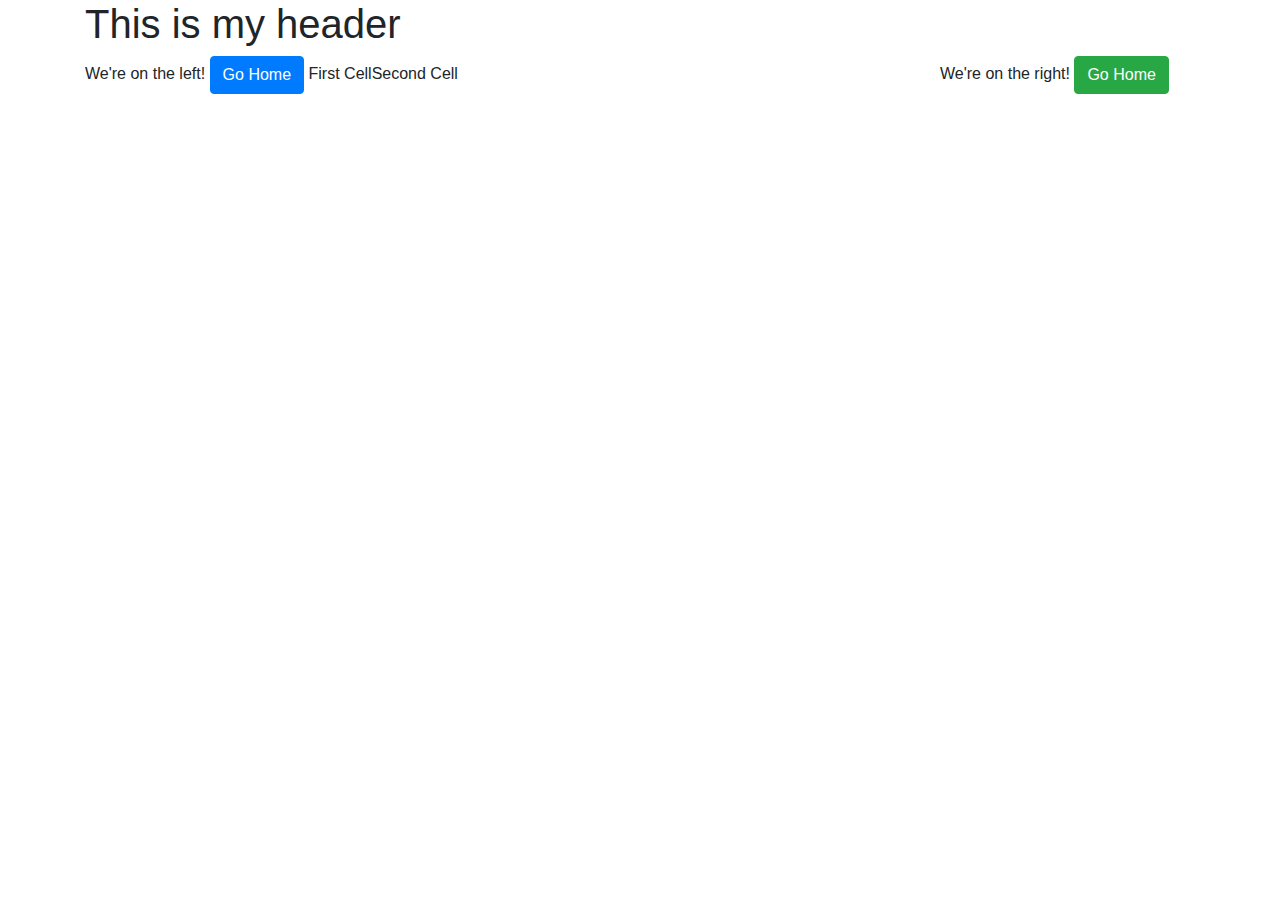
<file: bootstrap.html>
<!DOCTYPE html>
<html lang="en">
<head>
  <meta charset="UTF-8">
  <meta name="viewport" content="width=device-width, initial-scale=1.0">
  <meta http-equiv="X-UA-Compatible" content="ie=edge">
  <title>Document</title>
  <link rel="stylesheet" href="https://stackpath.bootstrapcdn.com/bootstrap/4.4.1/css/bootstrap.min.css" integrity="sha384-Vkoo8x4CGsO3+Hhxv8T/Q5PaXtkKtu6ug5TOeNV6gBiFeWPGFN9MuhOf23Q9Ifjh" crossorigin="anonymous">
</head>
<body>
  <div class="container">
    <div class="row">
      <div class="col-12">
        <h1>This is my header</h1>
      </div>
    </div>
    
    <div class="row">
      <div class="col-9">
        We're on the left!
        <a href="index.html" class="btn btn-primary">Go Home</a>
        <table>
          <tr>First Cell</tr>
          <tr>Second Cell</tr>
        </table>
      </div>
      <div class="col-3">
        We're on the right!
        <a href="about.html" class="btn btn-success">Go Home</a>
      </div>
    </div>
    
  </div>



  <script src="https://code.jquery.com/jquery-3.4.1.slim.min.js" integrity="sha384-J6qa4849blE2+poT4WnyKhv5vZF5SrPo0iEjwBvKU7imGFAV0wwj1yYfoRSJoZ+n" crossorigin="anonymous"></script>
<script src="https://cdn.jsdelivr.net/npm/popper.js@1.16.0/dist/umd/popper.min.js" integrity="sha384-Q6E9RHvbIyZFJoft+2mJbHaEWldlvI9IOYy5n3zV9zzTtmI3UksdQRVvoxMfooAo" crossorigin="anonymous"></script>
<script src="https://stackpath.bootstrapcdn.com/bootstrap/4.4.1/js/bootstrap.min.js" integrity="sha384-wfSDF2E50Y2D1uUdj0O3uMBJnjuUD4Ih7YwaYd1iqfktj0Uod8GCExl3Og8ifwB6" crossorigin="anonymous"></script>
</body>
</html>
</file>
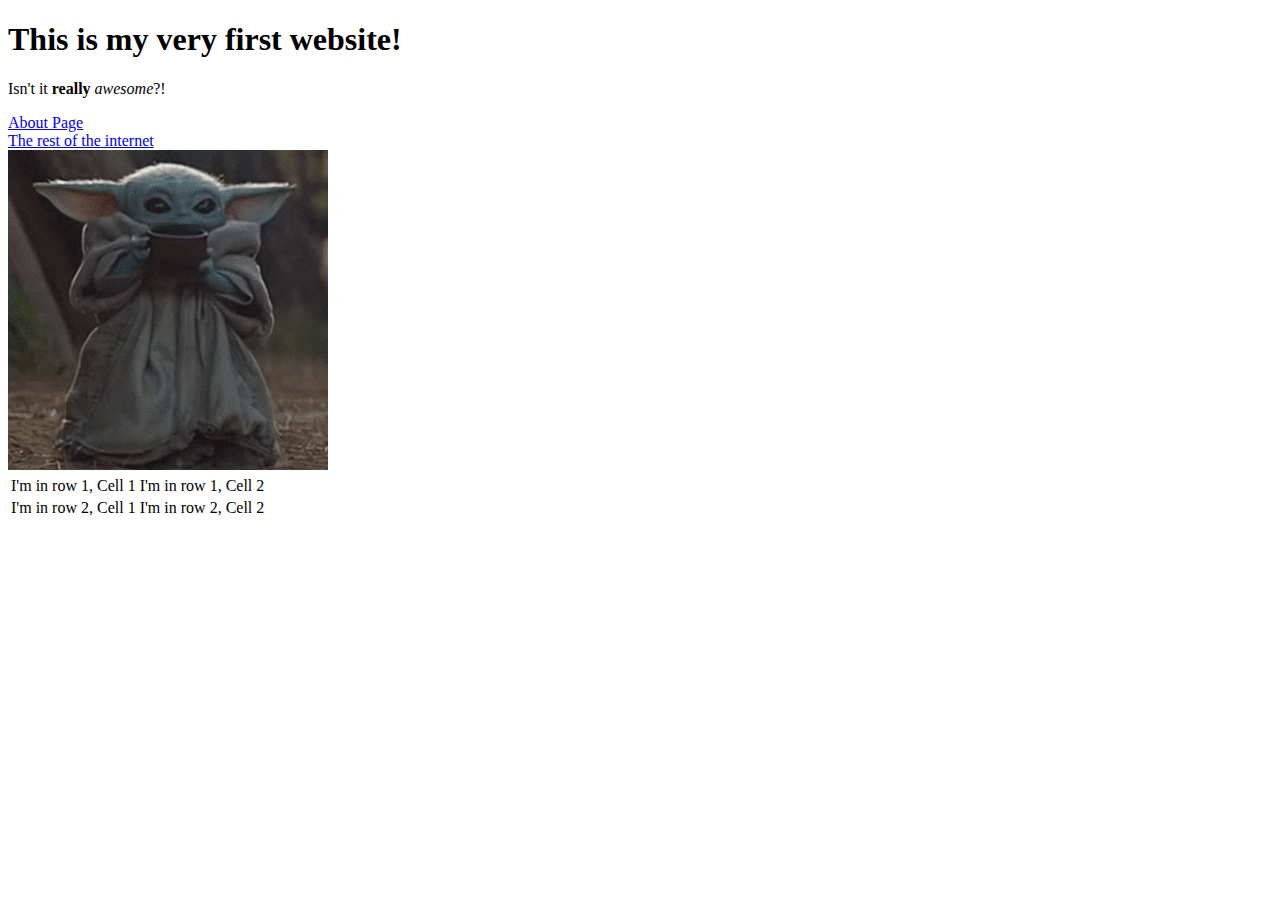
<file: week1.html>
<!DOCTYPE html>
<html>
<head>
    <title>Best 90s website in 2020</title>
</head>

<body>
    <h1>This is my very first website!</h1>

    <p>
        Isn't it 
        <strong>really</strong>
        <em>awesome</em>?!
    </p>

<div>
    <a href="about.html">About Page</a>
</div>

    <div>
        <a href="http://google.com">
        The rest of the internet
        </a>
    </div>

    <div>
        <img src="baby_yoda.gif">
    </div>

    <table>
        <tr>
            <td>I'm in row 1, Cell 1</td>
            <td>I'm in row 1, Cell 2</td>
        </tr>
        <tr>
            <td> I'm in row 2, Cell 1</td>
            <td> I'm in row 2, Cell 2</td>

        </tr>
    </table>
</body>
</html>
</file>
